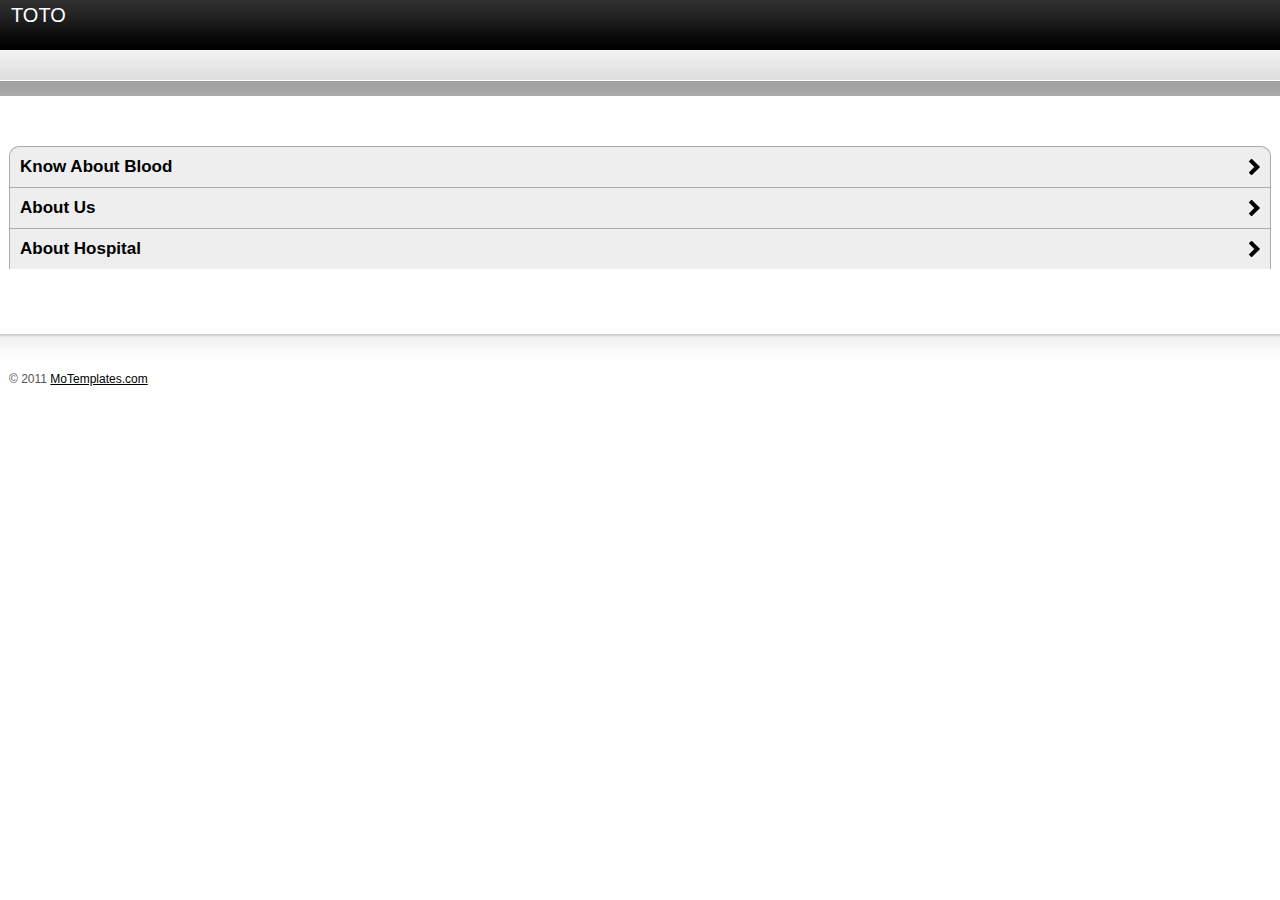
<file: assets/mobile/index.html>
<!DOCTYPE html>
<html>
<head>
	<meta http-equiv="content-language" content="en" />
	<meta http-equiv="content-type" content="text/html; charset=utf-8" />
	<meta name="viewport" content="width=device-width, initial-scale=1.0, maximum-scale=1.0, user-scalable=no" />
	<meta name="apple-mobile-web-app-capable" content="yes" />
	<meta name="apple-mobile-web-app-status-bar-style" content="black" />
	
	<link rel="apple-touch-icon" href="images/icon.png" />
	<link rel="apple-touch-startup-image" href="images/splash.png">
	
	<link rel="stylesheet" media="screen" type="text/css" href="css/reset.css" />	
	<link rel="stylesheet" media="screen" type="text/css" href="css/main.css" />
	<link rel="stylesheet" media="screen" type="text/css" href="css/skin.css" />
	
	<script type="text/javascript" src="js/main.js"></script>
	<script type="text/javascript" src="js/jquery.js"></script>
	<script type="text/javascript" src="js/jquery.slider.js"></script>
	<script type="text/javascript">
	$(document).ready(function() {
		$("#nav").hide(); 
			$(".toggle").click(function() {
				$(this).next().slideToggle("fast");
				return false;
			});
		$("#slider").easySlider({
			auto: false,
			continuous: true,
			numeric: true,
			pause: 5000
		});			
	});
	</script>
	
<title>YourSiteName</title>
<style type="text/css">
#apDiv1 {
	position:absolute;
	width:496px;
	height:821px;
	z-index:1;
	top: 89px;
	left: 471px;
}
</style>
</head>

<body onorientationchange="Orientation();">

<div id="wrapper">

	<!-- HEADER -->
	<div id="header">
	
		<h1 id="logo">TOTO  </h1>

		<!-- NAVIGATION --><!-- /nav -->
		
	</div> <!-- /header -->
	
	<!-- CONTENT -->
	<div id="content">	
	
		<!-- PEREX -->
		<div class="perex">
		
			
		</div> <!-- /perex -->

		<!-- SLIDER -->
		<div id="slider-box">

			

			 
			<!-- /slider -->
			
    </div> <!-- /slider-box -->		

		<!-- NAVIGATION -->
		<h3>&nbsp;</h3>
		
		<ul class="group">
			<li><a href="portfolio.html" onclick="return link(this)">Know About Blood</a></li>
			<li><a href="about.html" onclick="return link(this)">About Us</a></li>
			
			<li><a href="contact.html" onclick="return link(this)">About Hospital</a></li>
			<li></li>			
		</ul>
	
		<!-- TWITTER -->
    <h3>&nbsp;</h3>
		
    <ul id="twitter_update_list"><li></li></ul>
		<script src="http://twitter.com/javascripts/blogger.js" type="text/javascript"></script>
		<script src="http://twitter.com/statuses/user_timeline/appstemplates.json?callback=twitterCallback2&amp;count=1" type="text/javascript"></script> <!-- REPLACE "appstemplates" WITH YOUR ACCOUNT NAME -->
		
	</div> <!-- /content -->
	
	<!-- FOOTER -->
	<div id="footer">
	
		<p id="footer-button">&nbsp;</p>
	
		<p>&copy; 2011 <a href="http://www.motemplates.com/">MoTemplates.com</a></p>
		
	</div> <!-- /footer -->

</div> <!-- /wrapper -->

</body>
</html>
</file>
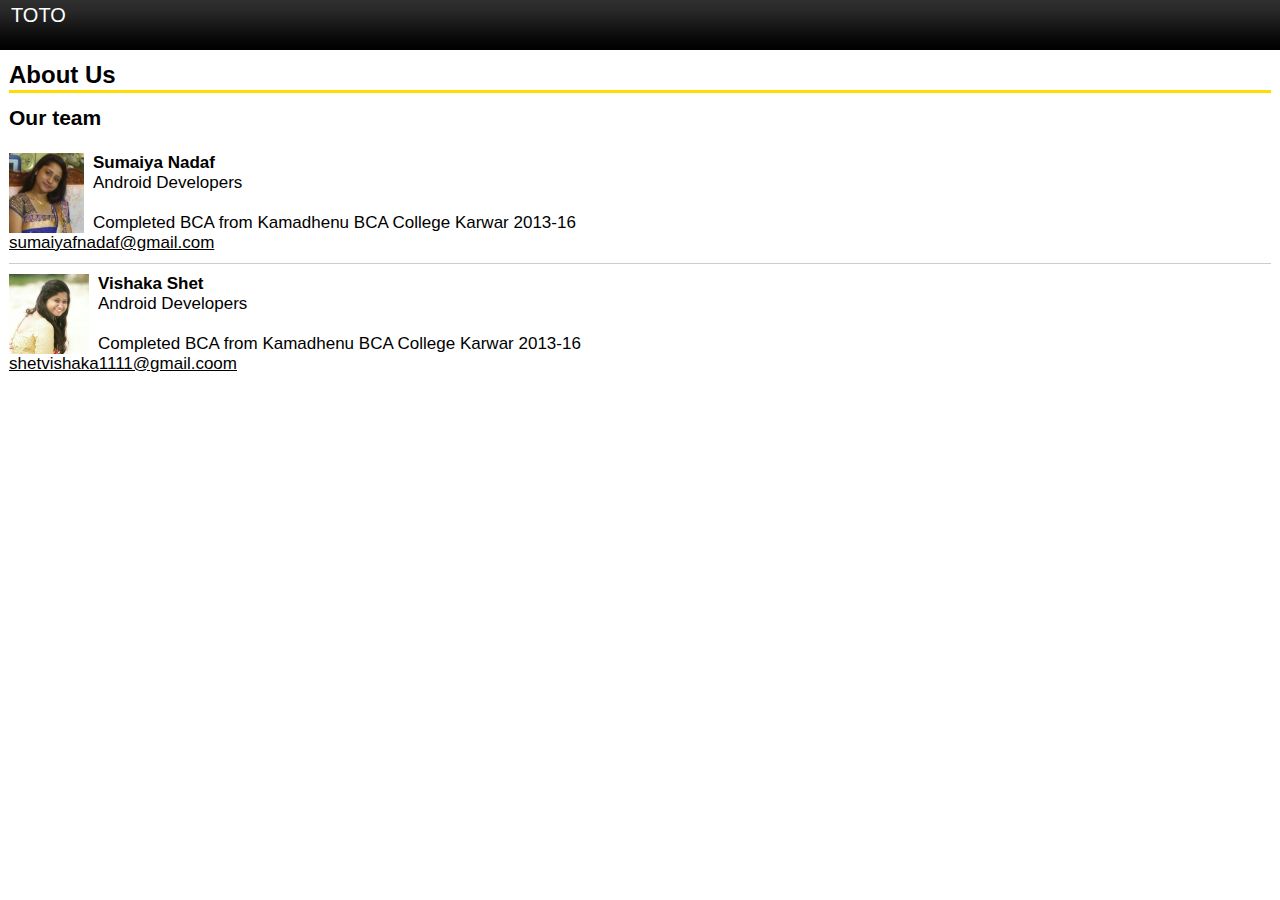
<file: assets/mobile/about.html>
<!DOCTYPE html>
<html>
<head>
	<meta http-equiv="content-language" content="en" />
	<meta http-equiv="content-type" content="text/html; charset=utf-8" />	
	<meta name="viewport" content="width=device-width, initial-scale=1.0, maximum-scale=1.0, user-scalable=no" />
	<meta name="apple-mobile-web-app-capable" content="yes" />
	<meta name="apple-mobile-web-app-status-bar-style" content="black" />
	
	<link rel="apple-touch-icon" href="images/icon.png" />
	<link rel="apple-touch-startup-image" href="images/splash.png">
	
	<link rel="stylesheet" media="screen" type="text/css" href="css/reset.css" />	
	<link rel="stylesheet" media="screen" type="text/css" href="css/main.css" />
	<link rel="stylesheet" media="screen" type="text/css" href="css/skin.css" />
	
	<script type="text/javascript" src="js/main.js"></script>
	<script type="text/javascript" src="js/jquery.js"></script>
	<script type="text/javascript" src="js/jquery.slider.js"></script>
	<script type="text/javascript">
	$(document).ready(function() {
		$("#nav").hide(); 
			$(".toggle").click(function() {
				$(this).next().slideToggle("fast");
				return false;
			});
	});
	</script>
	
	<title>YourSiteName</title>
</head>

<body onorientationchange="Orientation();">

<div id="wrapper">

	<!-- HEADER -->
	<div id="header">
	
		<h1 id="logo"><a href="index.html" onclick="return link(this)">TOTO</a></h1>

		<!-- NAVIGATION -->
		<div id="nav">
		
			
		<ul class="group">
			<li><a href="portfolio.html" onclick="return link(this)">Know About Blood</a></li>
			<li><a href="about.html" onclick="return link(this)">About Us</a></li>
			
			<li><a href="contact.html" onclick="return link(this)">About Hospital</a></li>
			<li></li>			
		</ul>
	
		</div> <!-- /nav -->
		
	</div> <!-- /header -->
	
	<!-- CONTENT -->
	<div id="content">	

		<h2 class="page-title">About Us</h2><!-- /text-box -->
		

    <h2>Our team</h2>
		
		<ul class="team box">
			<li class="box">
				<img src="images/sum.jpg" alt="" width="75" height="80" class="f-left" />
  <strong>Sumaiya Nadaf</strong><br /> 
				Android Developers<br /><br />Completed BCA from Kamadhenu BCA College Karwar 2013-16<br /><a href="#">sumaiyafnadaf@gmail.com</a>
			</li>
			<li class="box">
				<img src="images/vshk.jpg" alt="" width="80" height="80" class="f-left" />
				<strong>Vishaka Shet</strong><br />
				Android Developers<br /><br />Completed BCA from Kamadhenu BCA College Karwar 2013-16<br /><a href="#">shetvishaka1111@gmail.coom</a>
			</li>
			
		</ul>
		
	</div> <!-- /content -->
	
	<!-- FOOTER --><!-- /footer -->

</div> <!-- /wrapper -->

</body>
</html>
</file>
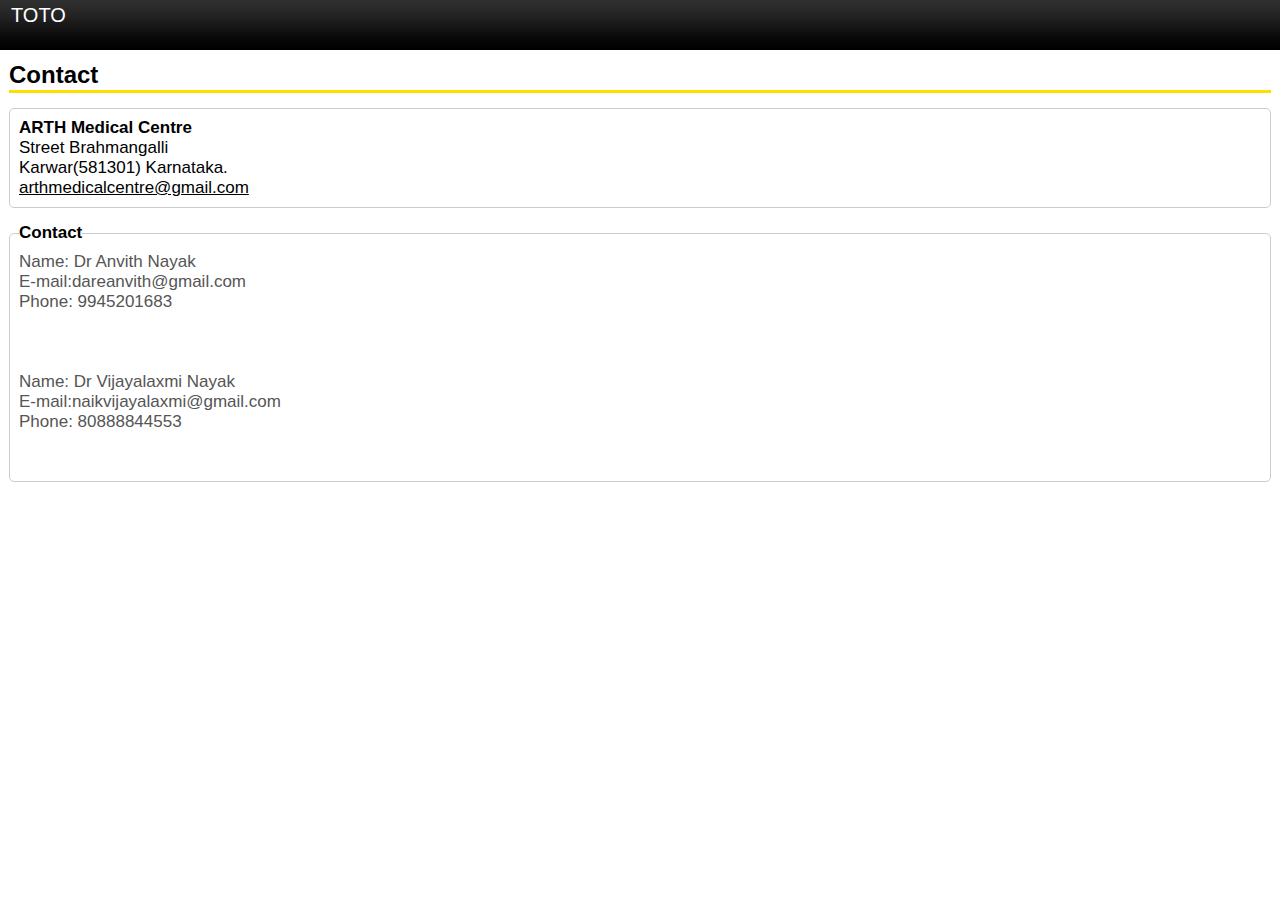
<file: assets/mobile/contact.html>
<!DOCTYPE html>
<html>
<head>
	<meta http-equiv="content-language" content="en" />
	<meta http-equiv="content-type" content="text/html; charset=utf-8" />	
	<meta name="viewport" content="width=device-width, initial-scale=1.0, maximum-scale=1.0, user-scalable=no" />
	<meta name="apple-mobile-web-app-capable" content="yes" />
	<meta name="apple-mobile-web-app-status-bar-style" content="black" />
	
	<link rel="apple-touch-icon" href="images/icon.png" />
	<link rel="apple-touch-startup-image" href="images/splash.png">
	
	<link rel="stylesheet" media="screen" type="text/css" href="css/reset.css" />	
	<link rel="stylesheet" media="screen" type="text/css" href="css/main.css" />
	<link rel="stylesheet" media="screen" type="text/css" href="css/skin.css" />
	
	<script type="text/javascript" src="js/main.js"></script>
	<script type="text/javascript" src="js/jquery.js"></script>
	<script type="text/javascript" src="js/jquery.slider.js"></script>
	<script type="text/javascript">
	$(document).ready(function() {
		$("#nav").hide(); 
			$(".toggle").click(function() {
				$(this).next().slideToggle("fast");
				return false;
			});
	});
	</script>
	
	<title>YourSiteName</title>
</head>

<body onorientationchange="Orientation();">

<div id="wrapper">

	<!-- HEADER -->
	<div id="header">
	
		<h1 id="logo">TOTO</h1>

		<!-- NAVIGATION -->
		<div id="nav">
		
			
		<ul class="group">
			<li><a href="portfolio.html" onclick="return link(this)">Know About Blood</a></li>
			<li><a href="about.html" onclick="return link(this)">About Us</a></li>
			
			<li><a href="contact.html" onclick="return link(this)">About Hospital</a></li>
			<li></li>			
		</ul>
	
		</div> <!-- /nav -->
		
	</div> <!-- /header -->
	
	<!-- CONTENT -->
	<div id="content">	

		<h2 class="page-title">Contact</h2>

		<!-- ADDRESS -->
		<div class="text-box">
		
			<p>
				<strong>ARTH Medical Centre</strong><br />
			Street Brahmangalli<br />
				Karwar(581301) Karnataka. <br />
				<a href="mailto:arthmedicalcentre@gmail.com">arthmedicalcentre@gmail.com</a><br />
							
			</p>
		
		</div> <!-- /text-box -->
		
		<!-- SHOW ON MAP -->
	

		<!-- CONTACT FORM -->
	  <fieldset>
		
			<legend>Contact </legend>
			
			<form action="#" method="post">

				<dl>
					<dt>Name: Dr Anvith Nayak</dt>
					
					<dt>E-mail:dareanvith@gmail.com </dt>
				<dt>Phone: 9945201683</dt>
					
			  <dt>&nbsp;</dt>
                    <br>
                      <br>
                    
                   
                    
                    
                    <dt>Name: Dr Vijayalaxmi Nayak</dt>
                    <dt>E-mail:naikvijayalaxmi@gmail.com </dt>
					<dt>Phone: 80888844553</dt>
					<dt>&nbsp;</dt>
					<dt>&nbsp;</dt>
        </form>
			
		</fieldset>		
		
	</div> <!-- /content -->
	
	<!-- FOOTER --><!-- /footer -->

</div> <!-- /wrapper -->

</body>
</html>
</file>
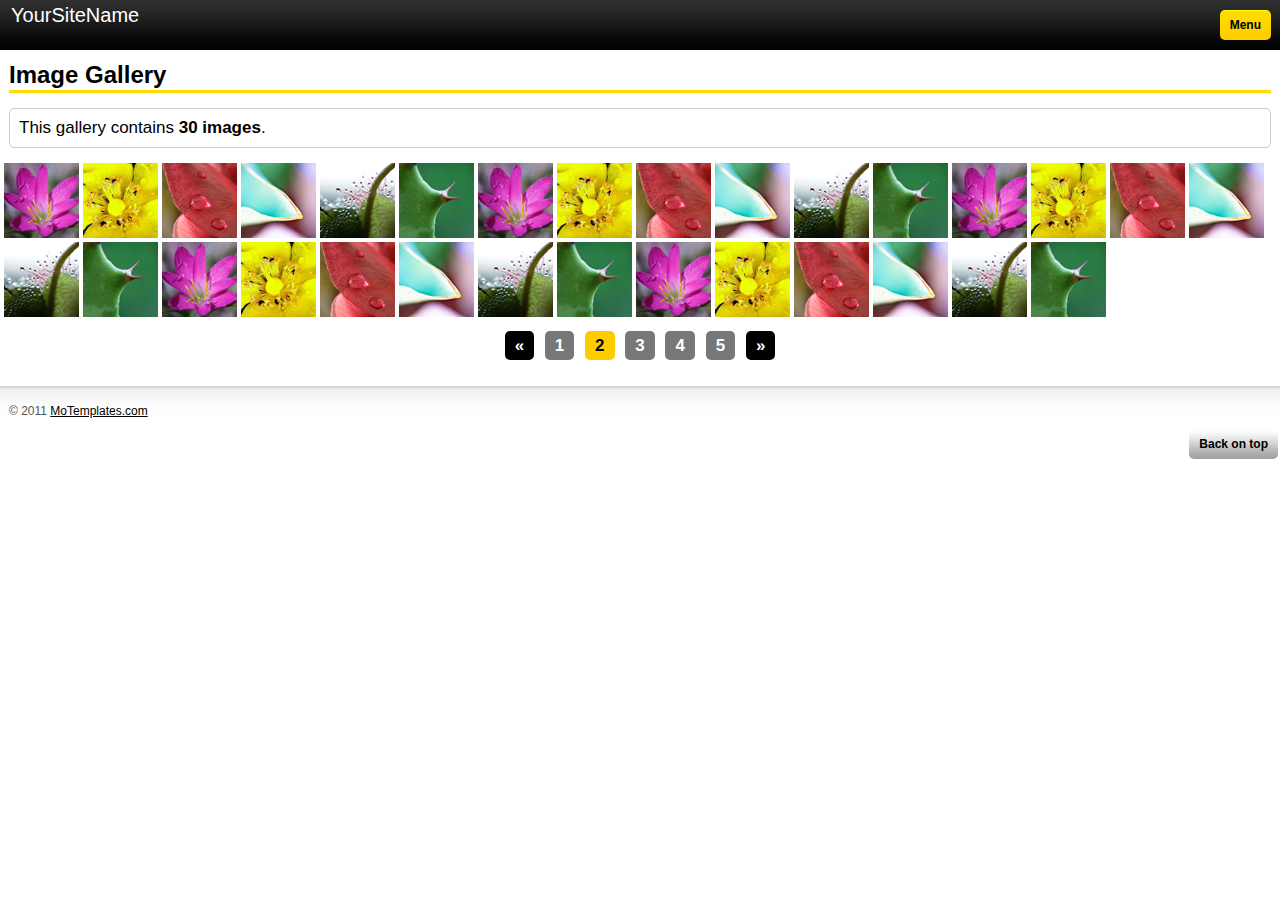
<file: assets/mobile/gallery.html>
<!DOCTYPE html>
<html>
<head>
	<meta http-equiv="content-language" content="en" />
	<meta http-equiv="content-type" content="text/html; charset=utf-8" />	
	<meta name="viewport" content="width=device-width, initial-scale=1.0, maximum-scale=1.0, user-scalable=no" />
	<meta name="apple-mobile-web-app-capable" content="yes" />
	<meta name="apple-mobile-web-app-status-bar-style" content="black" />
	
	<link rel="apple-touch-icon" href="images/icon.png" />
	<link rel="apple-touch-startup-image" href="images/splash.png">
	
	<link rel="stylesheet" media="screen" type="text/css" href="css/reset.css" />	
	<link rel="stylesheet" media="screen" type="text/css" href="css/main.css" />
	<link rel="stylesheet" media="screen" type="text/css" href="css/skin.css" />
	
	<script type="text/javascript" src="js/main.js"></script>
	<script type="text/javascript" src="js/jquery.js"></script>
	<script type="text/javascript" src="js/jquery.slider.js"></script>
	<script type="text/javascript">
	$(document).ready(function() {
		$("#nav").hide(); 
			$(".toggle").click(function() {
				$(this).next().slideToggle("fast");
				return false;
			});
	});
	</script>
	
	<title>YourSiteName</title>
</head>

<body onorientationchange="Orientation();">

<div id="wrapper">

	<!-- HEADER -->
	<div id="header">
	
		<h1 id="logo"><a href="index.html" onclick="return link(this)">YourSiteName</a></h1>

		<a class="header-button toggle">Menu</a>

		<!-- NAVIGATION -->
		<div id="nav">
		
			<ul>
				<li><a href="index.html" onclick="return link(this)">Homepage</a></li>
				<li><a href="about.html" onclick="return link(this)">About Us</a></li>
				<li><a href="portfolio.html" onclick="return link(this)">Portfolio</a></li>
				<li><a href="gallery.html" onclick="return link(this)">Image Gallery</a></li>
				<li><a href="contact.html" onclick="return link(this)">Contact</a></li>
				<li><a href="styles.html" onclick="return link(this)">Styles</a></li>				
			</ul>
		
		</div> <!-- /nav -->
		
	</div> <!-- /header -->
	
	<!-- CONTENT -->
	<div id="content">	

		<h2 class="page-title">Image Gallery</h2>

		<div class="text-box">
		
			<p>This gallery contains <strong>30 images</strong>.</p>
		
		</div> <!-- /text-box -->
		
		<!-- IMAGES (75x75px) -->
		<ul class="gallery box">
			<li><a href="#" onclick="return link(this)"><img src="images/gallery-01.jpg" alt="" /></a></li>
			<li><a href="#" onclick="return link(this)"><img src="images/gallery-02.jpg" alt="" /></a></li>
			<li><a href="#" onclick="return link(this)"><img src="images/gallery-03.jpg" alt="" /></a></li>
			<li><a href="#" onclick="return link(this)"><img src="images/gallery-04.jpg" alt="" /></a></li>
			<li><a href="#" onclick="return link(this)"><img src="images/gallery-05.jpg" alt="" /></a></li>
			<li><a href="#" onclick="return link(this)"><img src="images/gallery-06.jpg" alt="" /></a></li>
			<li><a href="#" onclick="return link(this)"><img src="images/gallery-01.jpg" alt="" /></a></li>
			<li><a href="#" onclick="return link(this)"><img src="images/gallery-02.jpg" alt="" /></a></li>
			<li><a href="#" onclick="return link(this)"><img src="images/gallery-03.jpg" alt="" /></a></li>
			<li><a href="#" onclick="return link(this)"><img src="images/gallery-04.jpg" alt="" /></a></li>
			<li><a href="#" onclick="return link(this)"><img src="images/gallery-05.jpg" alt="" /></a></li>
			<li><a href="#" onclick="return link(this)"><img src="images/gallery-06.jpg" alt="" /></a></li>
			<li><a href="#" onclick="return link(this)"><img src="images/gallery-01.jpg" alt="" /></a></li>
			<li><a href="#" onclick="return link(this)"><img src="images/gallery-02.jpg" alt="" /></a></li>
			<li><a href="#" onclick="return link(this)"><img src="images/gallery-03.jpg" alt="" /></a></li>
			<li><a href="#" onclick="return link(this)"><img src="images/gallery-04.jpg" alt="" /></a></li>
			<li><a href="#" onclick="return link(this)"><img src="images/gallery-05.jpg" alt="" /></a></li>
			<li><a href="#" onclick="return link(this)"><img src="images/gallery-06.jpg" alt="" /></a></li>
			<li><a href="#" onclick="return link(this)"><img src="images/gallery-01.jpg" alt="" /></a></li>
			<li><a href="#" onclick="return link(this)"><img src="images/gallery-02.jpg" alt="" /></a></li>
			<li><a href="#" onclick="return link(this)"><img src="images/gallery-03.jpg" alt="" /></a></li>
			<li><a href="#" onclick="return link(this)"><img src="images/gallery-04.jpg" alt="" /></a></li>
			<li><a href="#" onclick="return link(this)"><img src="images/gallery-05.jpg" alt="" /></a></li>
			<li><a href="#" onclick="return link(this)"><img src="images/gallery-06.jpg" alt="" /></a></li>
			<li><a href="#" onclick="return link(this)"><img src="images/gallery-01.jpg" alt="" /></a></li>
			<li><a href="#" onclick="return link(this)"><img src="images/gallery-02.jpg" alt="" /></a></li>
			<li><a href="#" onclick="return link(this)"><img src="images/gallery-03.jpg" alt="" /></a></li>
			<li><a href="#" onclick="return link(this)"><img src="images/gallery-04.jpg" alt="" /></a></li>
			<li><a href="#" onclick="return link(this)"><img src="images/gallery-05.jpg" alt="" /></a></li>
			<li><a href="#" onclick="return link(this)"><img src="images/gallery-06.jpg" alt="" /></a></li>
		</ul>

		<!-- PAGINATION -->
		<p class="pagination box">
			<a href="#" onclick="return link(this)" class="pagination-step">&laquo;</a>
			<a href="#" onclick="return link(this)">1</a>
			<strong>2</strong>
			<a href="#" onclick="return link(this)">3</a>
			<a href="#" onclick="return link(this)">4</a>
			<a href="#" onclick="return link(this)">5</a>
			<a href="#" onclick="return link(this)" class="pagination-step">&raquo;</a>
		</p>	
		
	</div> <!-- /content -->
	
	<!-- FOOTER -->
	<div id="footer">
	
		<p id="footer-button"><a onclick="jQuery('html,body').animate({scrollTop:0},'slow');" href="javascript:void(0);">Back on top</a></p>
	
		<p>&copy; 2011 <a href="http://www.motemplates.com/">MoTemplates.com</a></p>
		
	</div> <!-- /footer -->

</div> <!-- /wrapper -->

</body>
</html>
</file>
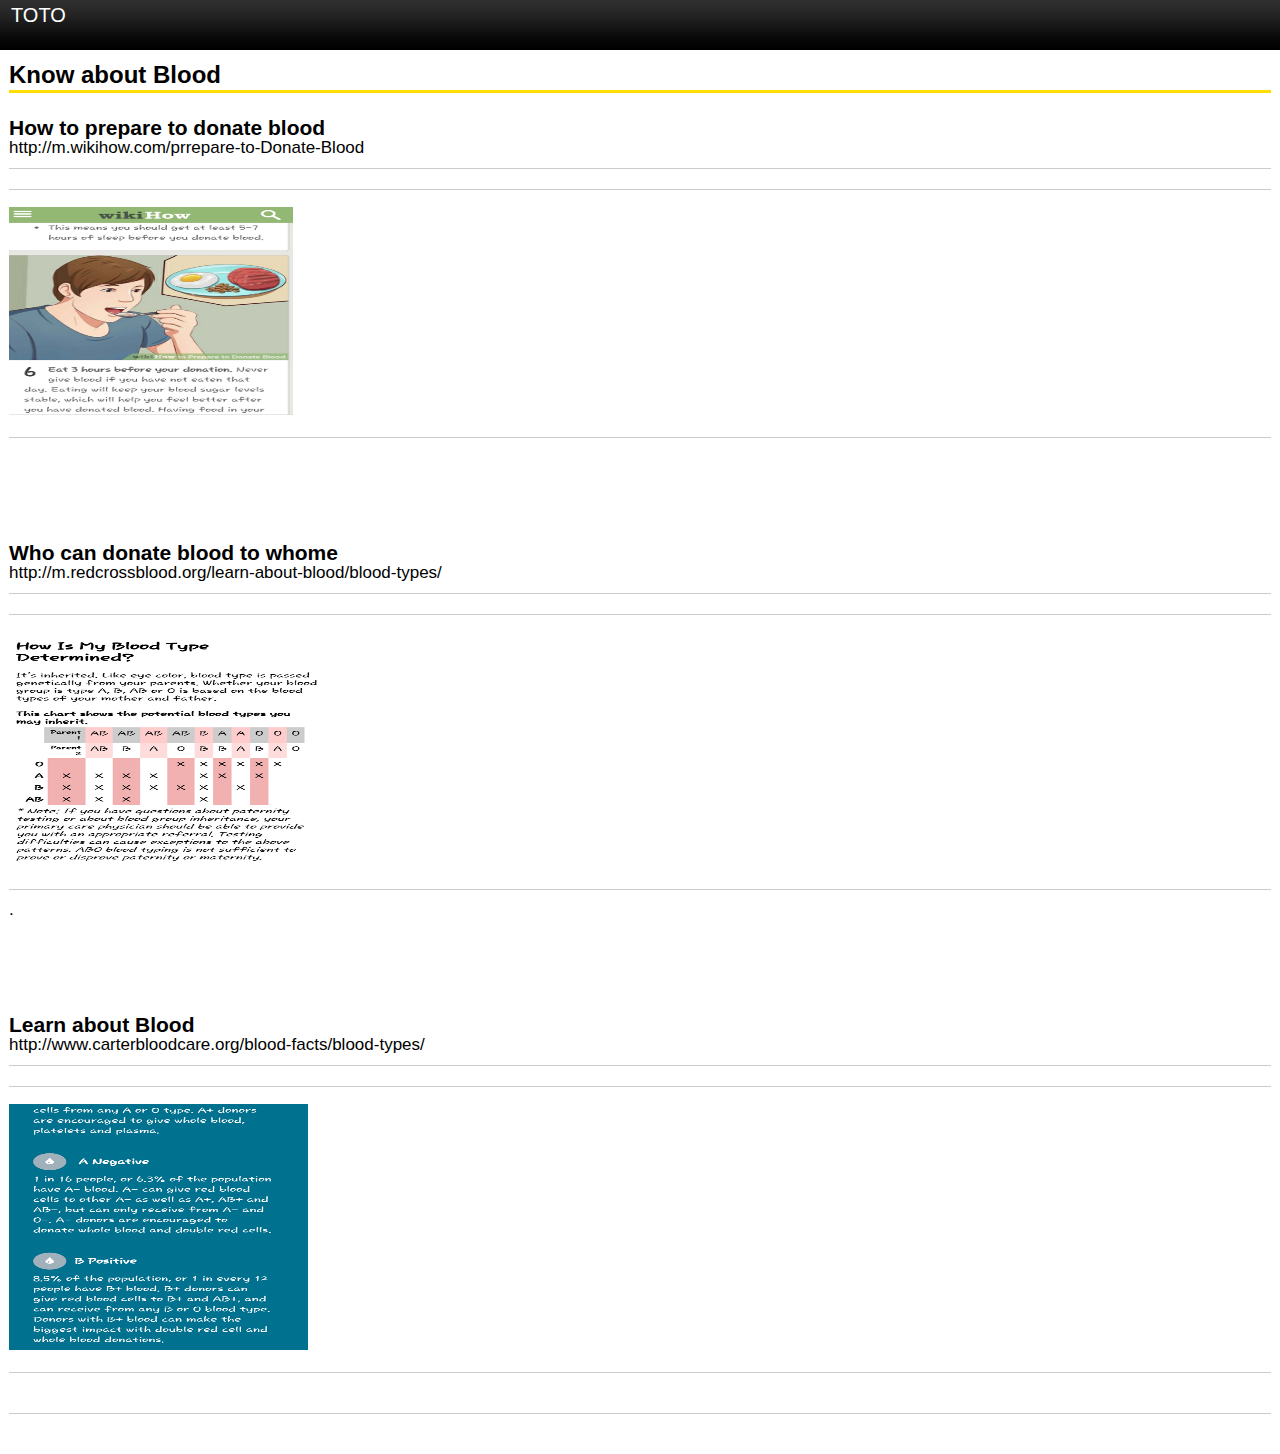
<file: assets/mobile/portfolio.html>
<!DOCTYPE html>
<html>
<head>
	<meta http-equiv="content-language" content="en" />
	<meta http-equiv="content-type" content="text/html; charset=utf-8" />	
	<meta name="viewport" content="width=device-width, initial-scale=1.0, maximum-scale=1.0, user-scalable=no" />
	<meta name="apple-mobile-web-app-capable" content="yes" />
	<meta name="apple-mobile-web-app-status-bar-style" content="black" />
	
	<link rel="apple-touch-icon" href="images/icon.png" />
	<link rel="apple-touch-startup-image" href="images/splash.png">
	
	<link rel="stylesheet" media="screen" type="text/css" href="css/reset.css" />	
	<link rel="stylesheet" media="screen" type="text/css" href="css/main.css" />
	<link rel="stylesheet" media="screen" type="text/css" href="css/skin.css" />
	
	<script type="text/javascript" src="js/main.js"></script>
	<script type="text/javascript" src="js/jquery.js"></script>
	<script type="text/javascript" src="js/jquery.slider.js"></script>
	<script type="text/javascript">
	$(document).ready(function() {
		$("#nav").hide(); 
			$(".toggle").click(function() {
				$(this).next().slideToggle("fast");
				return false;
			});
	});
	</script>
	
	<title>YourSiteName</title>
<style type="text/css">
#apDiv1 {
	position:absolute;
	width:200px;
	height:115px;
	z-index:1;
	left: 630px;
	top: 221px;
}
</style>
</head>

<body onorientationchange="Orientation();">

<div id="wrapper">

	<!-- HEADER -->
  <div id="header">
	
	<h1 id="logo">TOTO</h1>

	  <!-- NAVIGATION -->
  <div id="nav">
		
		<ul class="group">
			<li><a href="portfolio.html" onclick="return link(this)">Know About Blood</a></li>
			<li><a href="about.html" onclick="return link(this)">About Us</a></li>
			
			<li><a href="contact.html" onclick="return link(this)">About Hospital</a></li>
			<li></li>			
		</ul>
	
		
	  </div> <!-- /nav -->
		
	</div> 
	<!-- /header -->
	
	<!-- CONTENT -->
  <div id="content">	

		<h2 class="page-title">Know about Blood</h2><!-- /text-box -->
    <ul class="portfolio box">
<li>	
				<h2>How to prepare to donate blood</h2>
               <p>http://m.wikihow.com/prrepare-to-Donate-Blood</p>
</li>
<li></li>
<li>
  <p><img src="images/yy.png" width="284" height="208" alt="gf"></p>
</li>
<li> </li>
</ul>
    <p>&nbsp;</p>
    <p>&nbsp;</p>
    <ul class="portfolio box">
      <li>	
        <h2>Who can donate blood to whome</h2>
        
        <p>http://m.redcrossblood.org/learn-about-blood/blood-types/</p>
      </li>
      <li></li>
      <li>
        <p><img src="images/zz.png" width="322" height="235" alt="cv"></p>
      </li>
      <li>. </li>
    </ul>
    <p>&nbsp;</p>
    <p>&nbsp;</p>
    <ul class="portfolio box">
      
      
      <li>	
        <h2>Learn about Blood</h2>
        
        <p>http://www.carterbloodcare.org/blood-facts/blood-types/</p>
      </li>
      <li> </li>
      <li>
        <p><img src="images/zzz.png" width="299" height="246" alt="jhgfd"></p>
      </li>
      <li>
        <p>&nbsp;</p>		
      </li>
      <li> </li>
    </ul>
		
	</div> <!-- /content -->
	
	<!-- FOOTER --><!-- /footer -->

</div> <!-- /wrapper -->

</body>
</html>
</file>
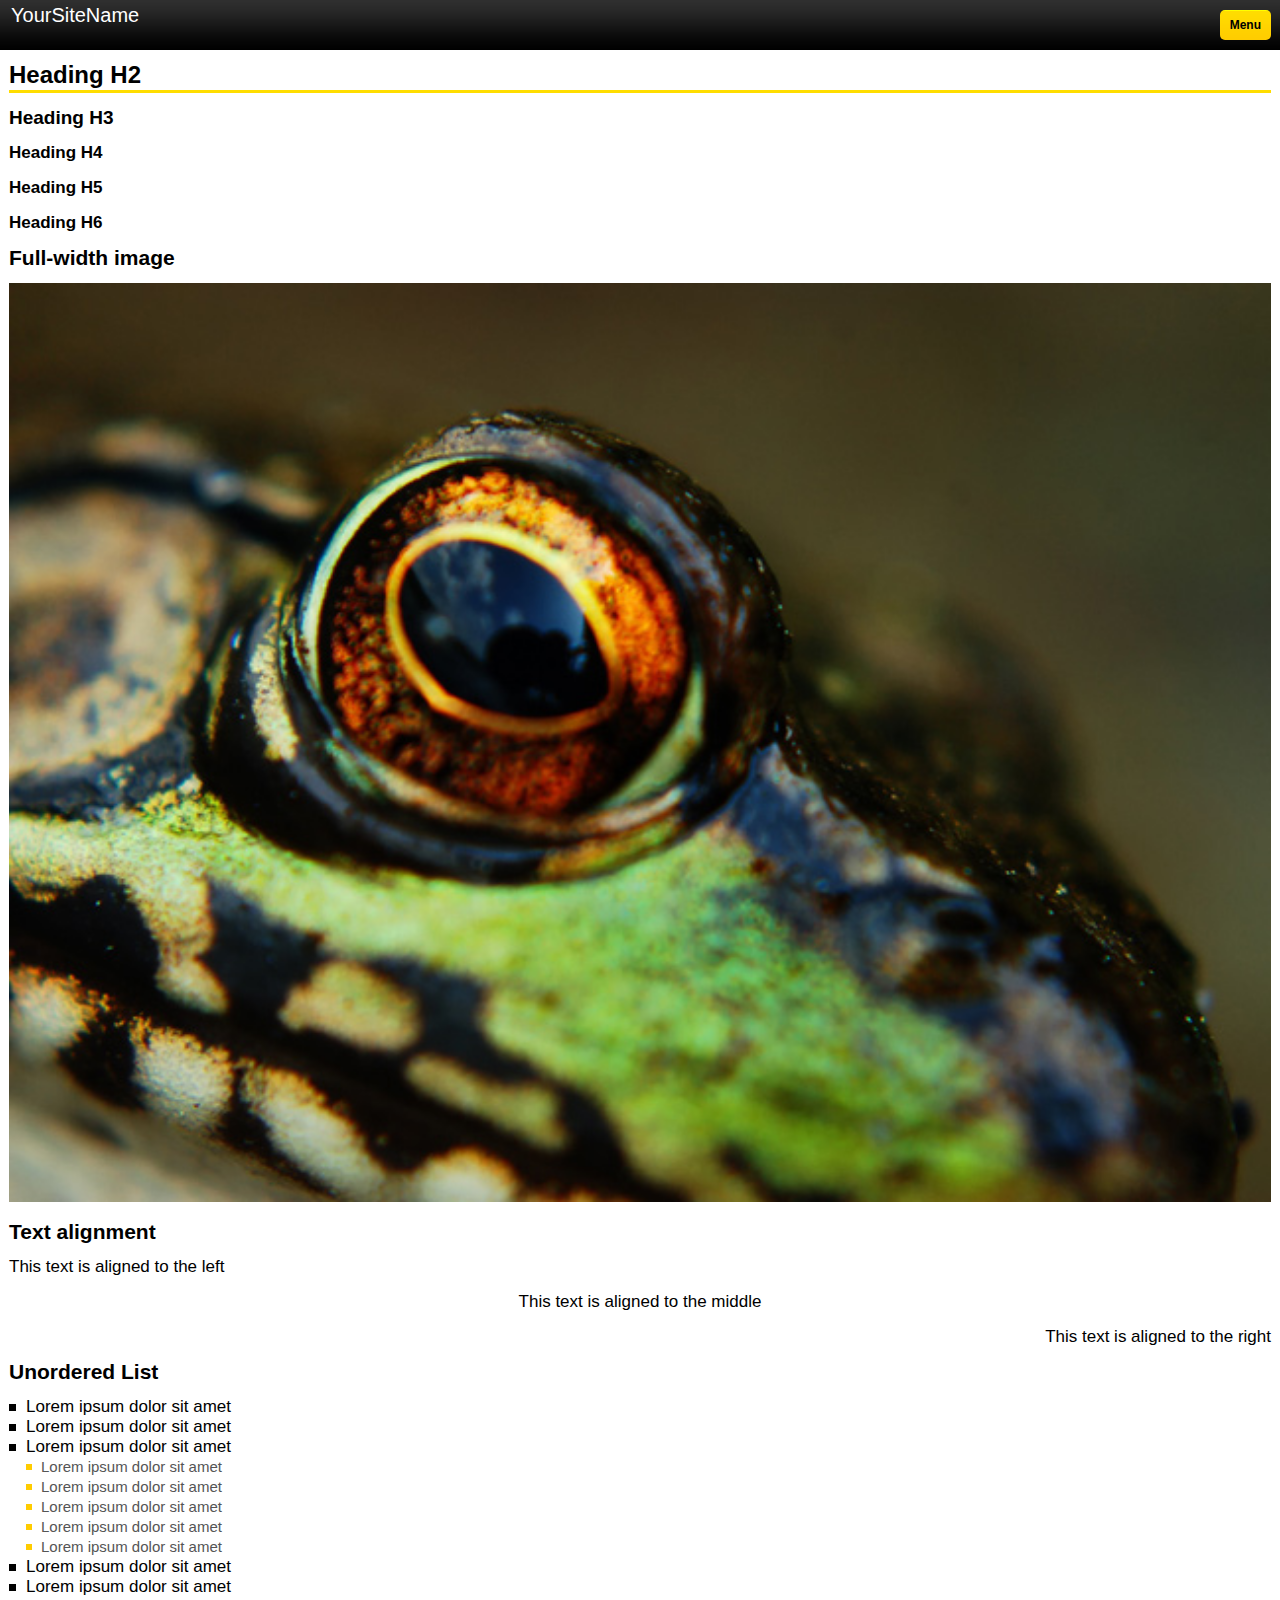
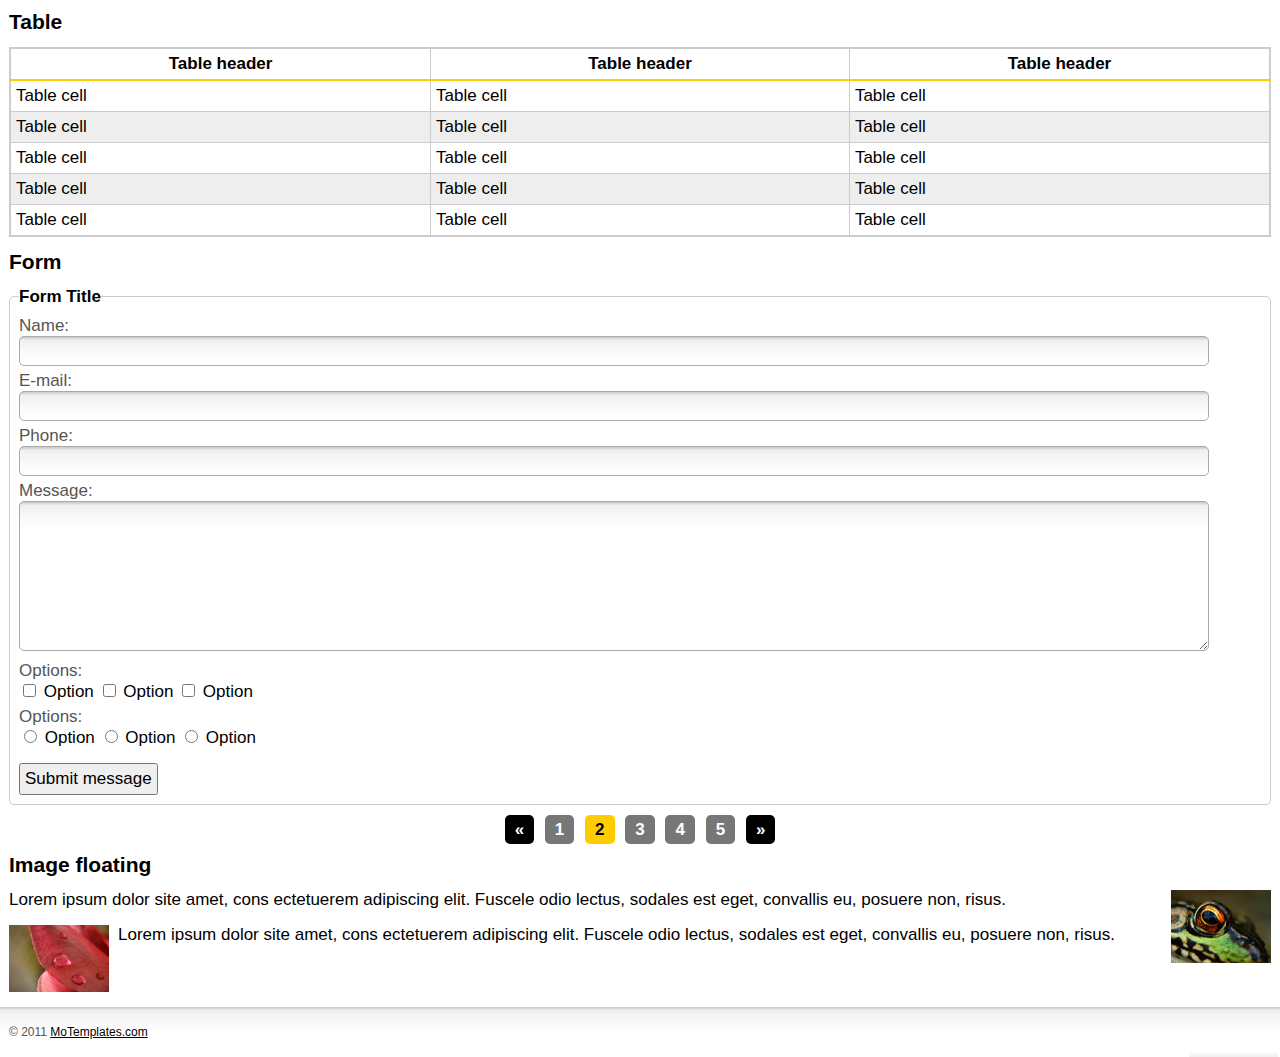
<file: assets/mobile/styles.html>
<!DOCTYPE html>
<html>
<head>
	<meta http-equiv="content-language" content="en" />
	<meta http-equiv="content-type" content="text/html; charset=utf-8" />	
	<meta name="viewport" content="width=device-width, initial-scale=1.0, maximum-scale=1.0, user-scalable=no" />
	<meta name="apple-mobile-web-app-capable" content="yes" />
	<meta name="apple-mobile-web-app-status-bar-style" content="black" />
	
	<link rel="apple-touch-icon" href="images/icon.png" />
	<link rel="apple-touch-startup-image" href="images/splash.png">
	
	<link rel="stylesheet" media="screen" type="text/css" href="css/reset.css" />	
	<link rel="stylesheet" media="screen" type="text/css" href="css/main.css" />
	<link rel="stylesheet" media="screen" type="text/css" href="css/skin.css" />
	
	<script type="text/javascript" src="js/main.js"></script>
	<script type="text/javascript" src="js/jquery.js"></script>
	<script type="text/javascript" src="js/jquery.slider.js"></script>
	<script type="text/javascript">
	$(document).ready(function() {
		$("#nav").hide(); 
			$(".toggle").click(function() {
				$(this).next().slideToggle("fast");
				return false;
			});
	});
	</script>
	
	<title>YourSiteName</title>
</head>

<body onorientationchange="Orientation();">

<div id="wrapper">

	<!-- HEADER -->
	<div id="header">
	
		<h1 id="logo"><a href="index.html" onclick="return link(this)">YourSiteName</a></h1>

		<a class="header-button toggle">Menu</a>

		<!-- NAVIGATION -->
		<div id="nav">
		
			<ul>
				<li><a href="index.html" onclick="return link(this)">Homepage</a></li>
				<li><a href="about.html" onclick="return link(this)">About Us</a></li>
				<li><a href="portfolio.html" onclick="return link(this)">Portfolio</a></li>
				<li><a href="gallery.html" onclick="return link(this)">Image Gallery</a></li>
				<li><a href="contact.html" onclick="return link(this)">Contact</a></li>
				<li><a href="styles.html" onclick="return link(this)">Styles</a></li>				
			</ul>
		
		</div> <!-- /nav -->
		
	</div> <!-- /header -->
	
	<!-- CONTENT -->
	<div id="content">	

		<h2 class="page-title">Heading H2</h2>
		
		<h3>Heading H3</h3>		
		
		<h4>Heading H4</h4>	
		
		<h5>Heading H5</h5>	
		
		<h6>Heading H6</h6>	
		
		<h2>Full-width image</h2>
		
		<div class="width100"><img src="images/img-01-big.jpg" alt="" /></div>

		<!-- TEXT ALIGNMENT -->
		<h2>Text alignment</h2>
		
		<p class="t-left">This text is aligned to the left</p>
		
		<p class="t-center">This text is aligned to the middle</p>
		
		<p class="t-right">This text is aligned to the right</p>		

		<!-- UNORDERED LIST -->
		<h2>Unordered List</h2>
		
		<ul>
			<li>Lorem ipsum dolor sit amet</li>
			<li>Lorem ipsum dolor sit amet</li>
			<li>Lorem ipsum dolor sit amet
				<ul>
					<li>Lorem ipsum dolor sit amet</li>
					<li>Lorem ipsum dolor sit amet</li>
					<li>Lorem ipsum dolor sit amet</li>
					<li>Lorem ipsum dolor sit amet</li>
					<li>Lorem ipsum dolor sit amet</li>
				</ul>
			</li>
			<li>Lorem ipsum dolor sit amet</li>
			<li>Lorem ipsum dolor sit amet</li>
		</ul>
		
		<!-- TABLE -->
		<h2>Table</h2>
		
		<table>
			<tr>
				<th>Table header</th>
				<th>Table header</th>
				<th>Table header</th>
			</tr>
			<tr>
				<td>Table cell</td>
				<td>Table cell</td>
				<td>Table cell</td>
			</tr>
			<tr class="even">
				<td>Table cell</td>
				<td>Table cell</td>
				<td>Table cell</td>
			</tr>
			<tr>
				<td>Table cell</td>
				<td>Table cell</td>
				<td>Table cell</td>
			</tr>
			<tr class="even">
				<td>Table cell</td>
				<td>Table cell</td>
				<td>Table cell</td>
			</tr>
			<tr>
				<td>Table cell</td>
				<td>Table cell</td>
				<td>Table cell</td>
			</tr>
		</table>

		<!-- FORM -->
		<h2>Form</h2>
		
		<fieldset>
		
			<legend>Form Title</legend>
			
			<form action="#" method="post">

				<dl>
					<dt>Name:</dt>
					<dd><input type="text" size="30" name="" class="input-text" /></dd>
					
					<dt>E-mail:</dt>
					<dd><input type="email" size="30" name="" class="input-text" /></dd>

					<dt>Phone:</dt>
					<dd><input type="tel" size="30" name="" class="input-text" /></dd>

					<dt>Message:</dt>
					<dd><textarea cols="80" rows="7" class="input-text"></textarea></dd>

					<dt>Options:</dt>
					<dd>
						<label><input type="checkbox" /> Option</label>
						<label><input type="checkbox" /> Option</label>
						<label><input type="checkbox" /> Option</label>
					</dd>
					
					<dt>Options:</dt>
					<dd>
						<label><input type="radio" /> Option</label>
						<label><input type="radio" /> Option</label>
						<label><input type="radio" /> Option</label>
					</dd>
				</dl>
					
				<p class="nomb"><input type="submit" value="Submit message" class="input-submit" /></p>

			</form>
			
		</fieldset>		
		
		<!-- PAGINATION -->
		<p class="pagination box">
			<a href="#" onclick="return link(this)" class="pagination-step">&laquo;</a>
			<a href="#" onclick="return link(this)">1</a>
			<strong>2</strong>
			<a href="#" onclick="return link(this)">3</a>
			<a href="#" onclick="return link(this)">4</a>
			<a href="#" onclick="return link(this)">5</a>
			<a href="#" onclick="return link(this)" class="pagination-step">&raquo;</a>
		</p>
		
		<!-- IMAGE FLOATING -->
		<h2>Image floating</h2>

		<p><img src="images/img-01.jpg" alt="" class="f-right" /> Lorem ipsum dolor site amet, cons ectetuerem adipiscing elit. Fuscele odio lectus, sodales est eget, convallis eu, posuere non, risus.</p>

		<p><img src="images/img-02.jpg" alt="" class="f-left" /> Lorem ipsum dolor site amet, cons ectetuerem adipiscing elit. Fuscele odio lectus, sodales est eget, convallis eu, posuere non, risus.</p>
		
		<div class="fix"></div>
		
	</div> <!-- /content -->
	
	<!-- FOOTER -->
	<div id="footer">
	
		<p id="footer-button"><a onclick="jQuery('html,body').animate({scrollTop:0},'slow');" href="javascript:void(0);">Back on top</a></p>
	
		<p>&copy; 2011 <a href="http://www.motemplates.com/">MoTemplates.com</a></p>
		
	</div> <!-- /footer -->

</div> <!-- /wrapper -->

</body>
</html>
</file>
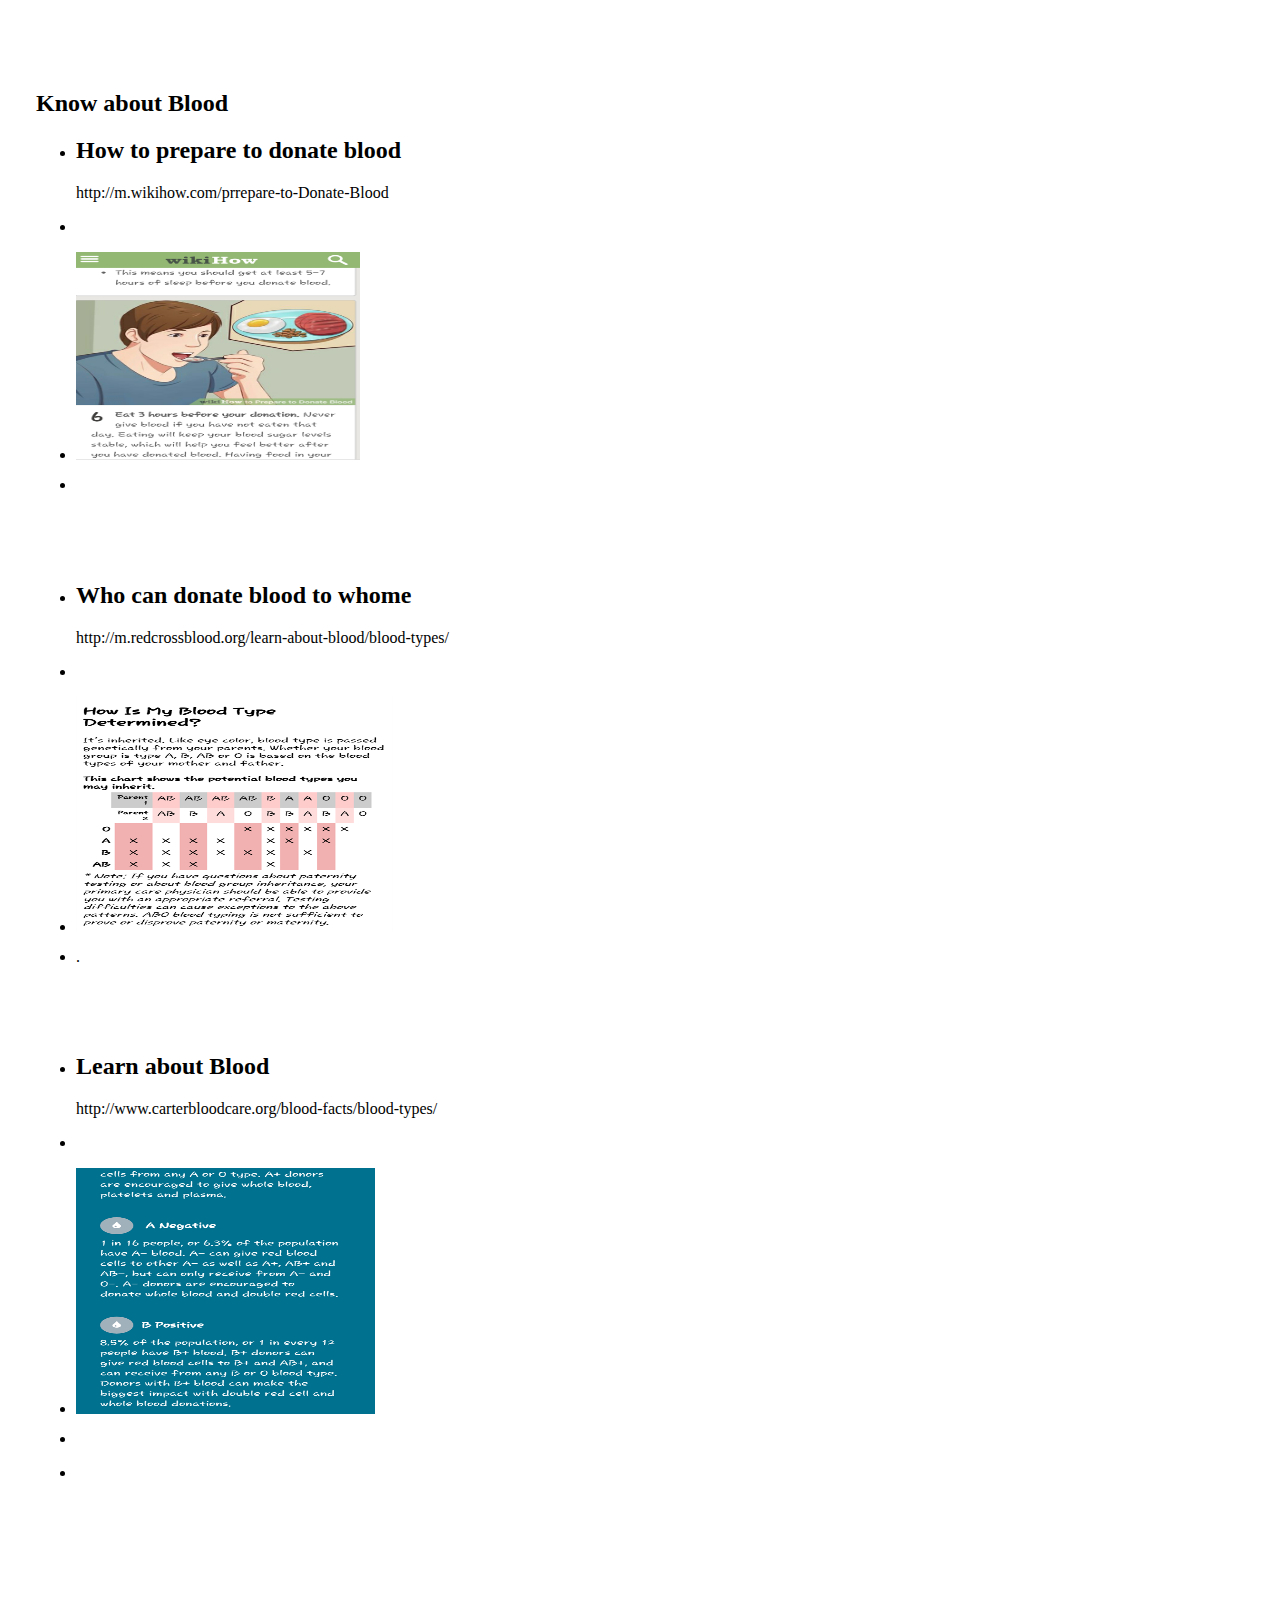
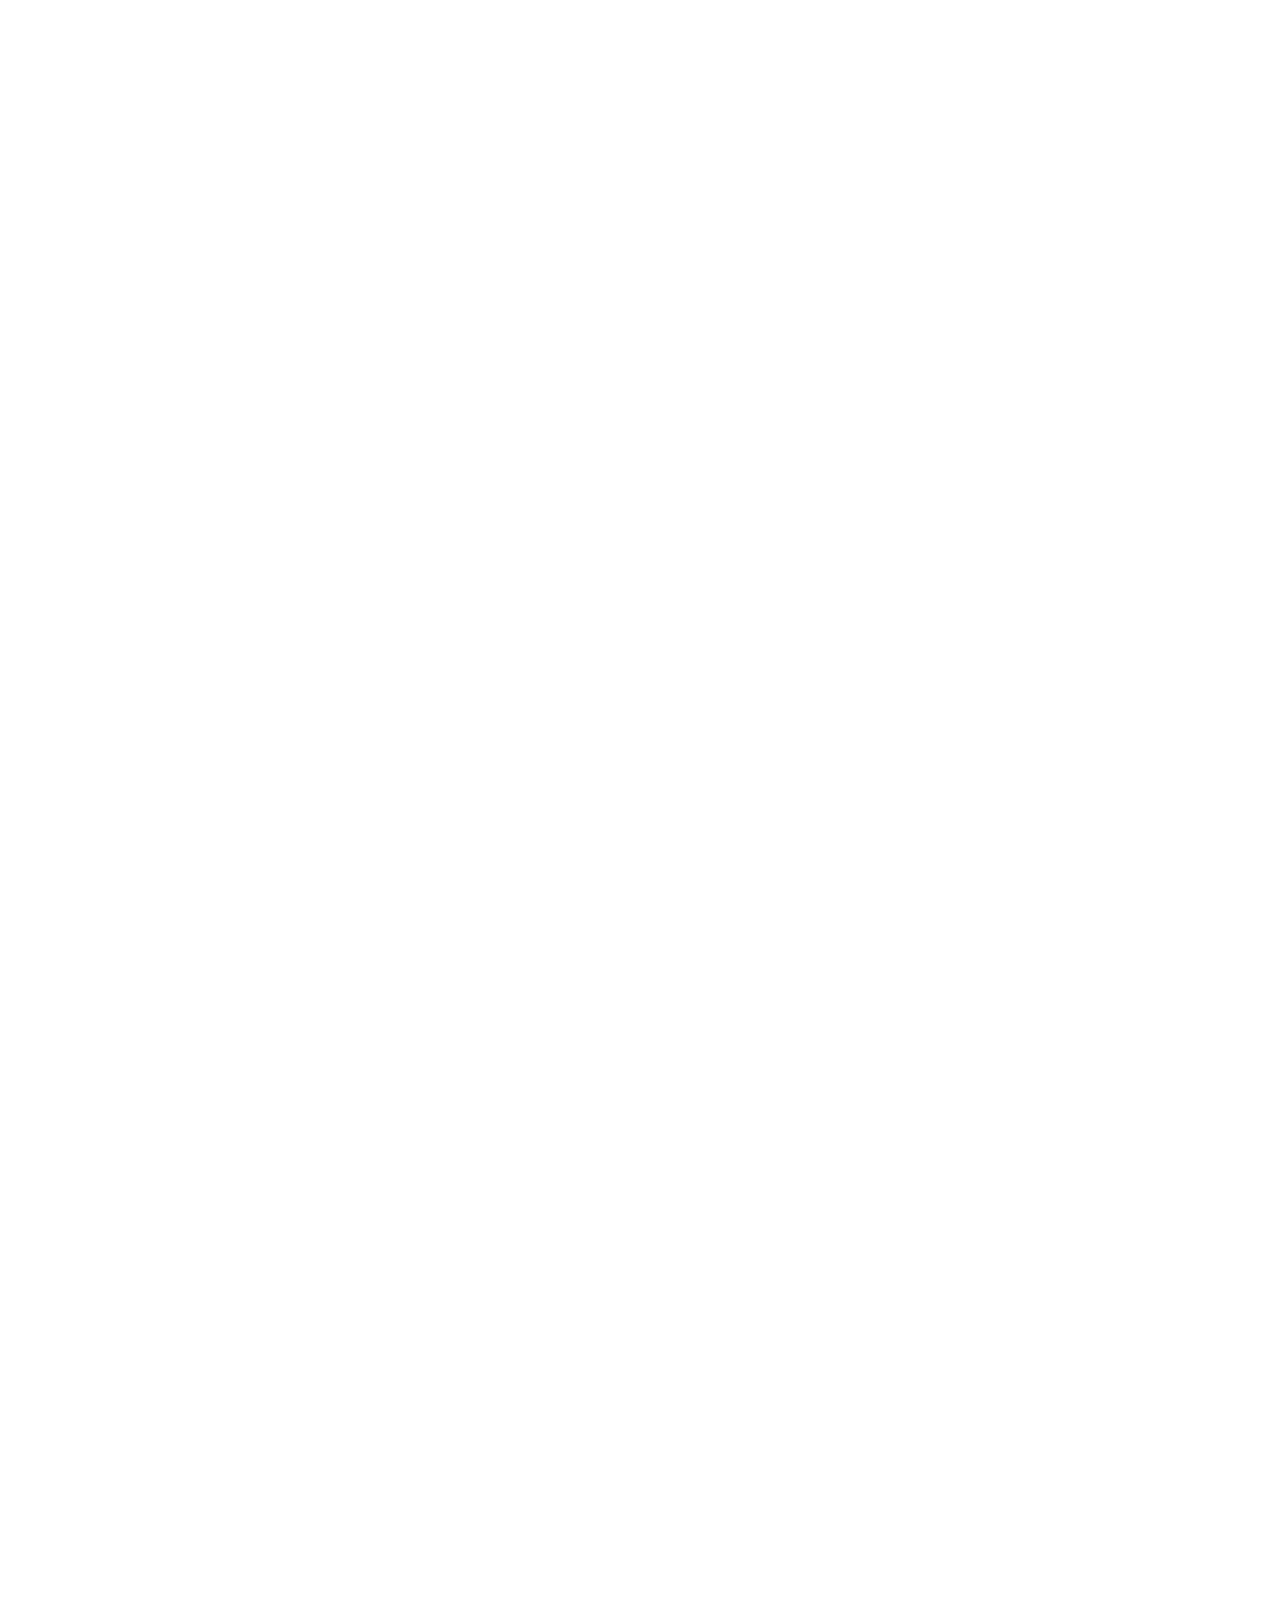
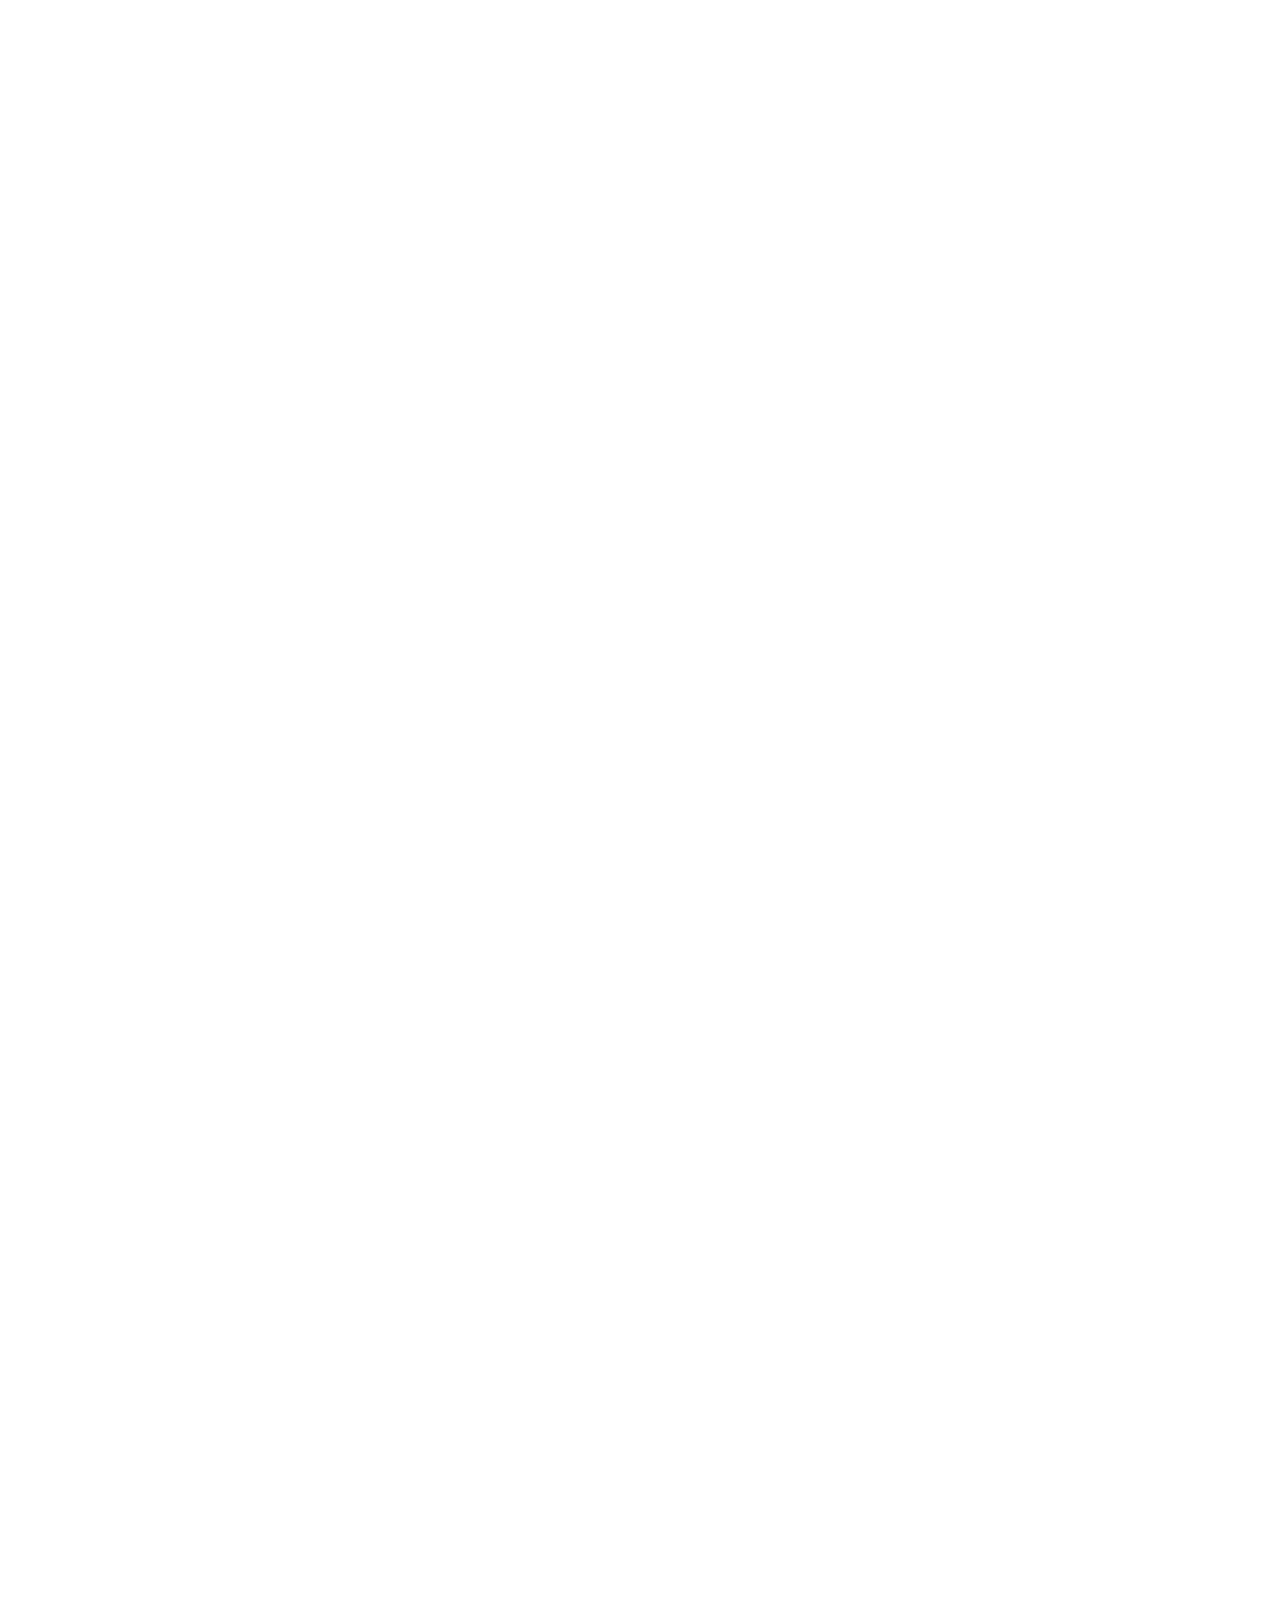
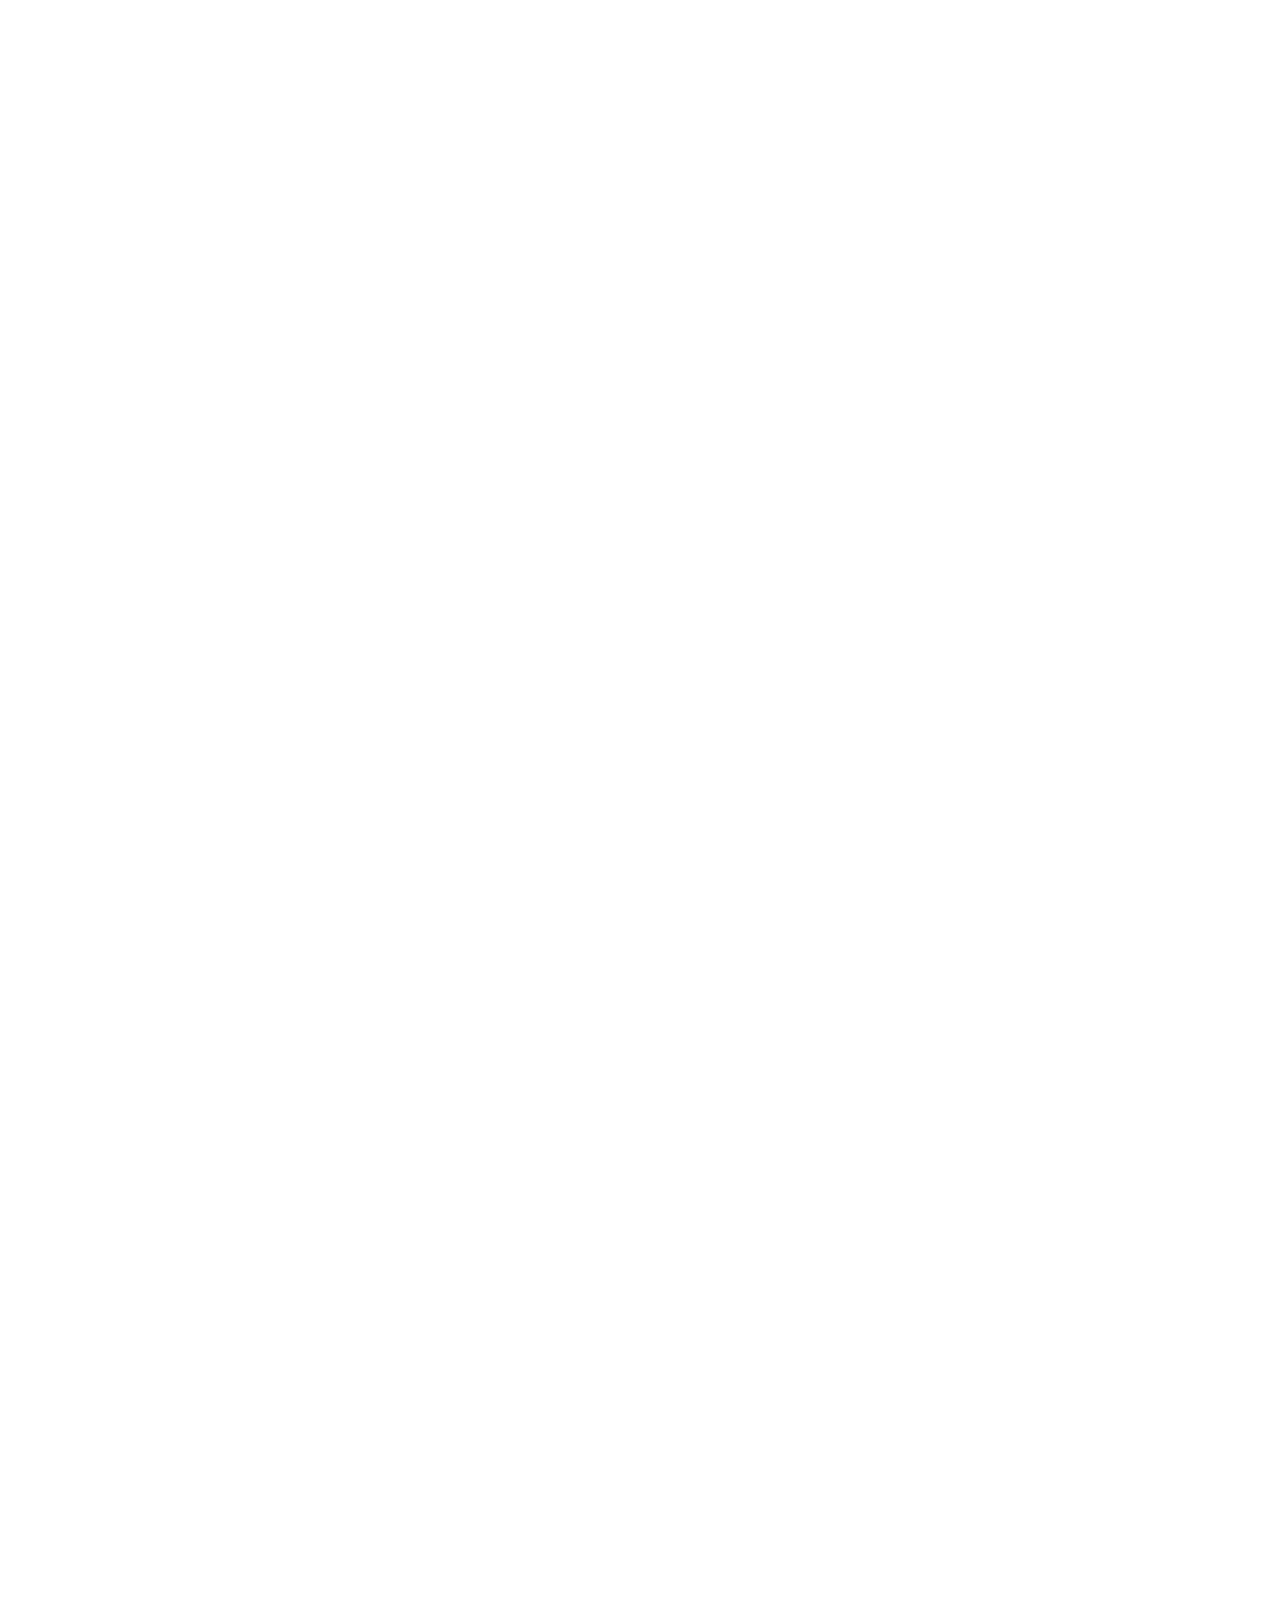
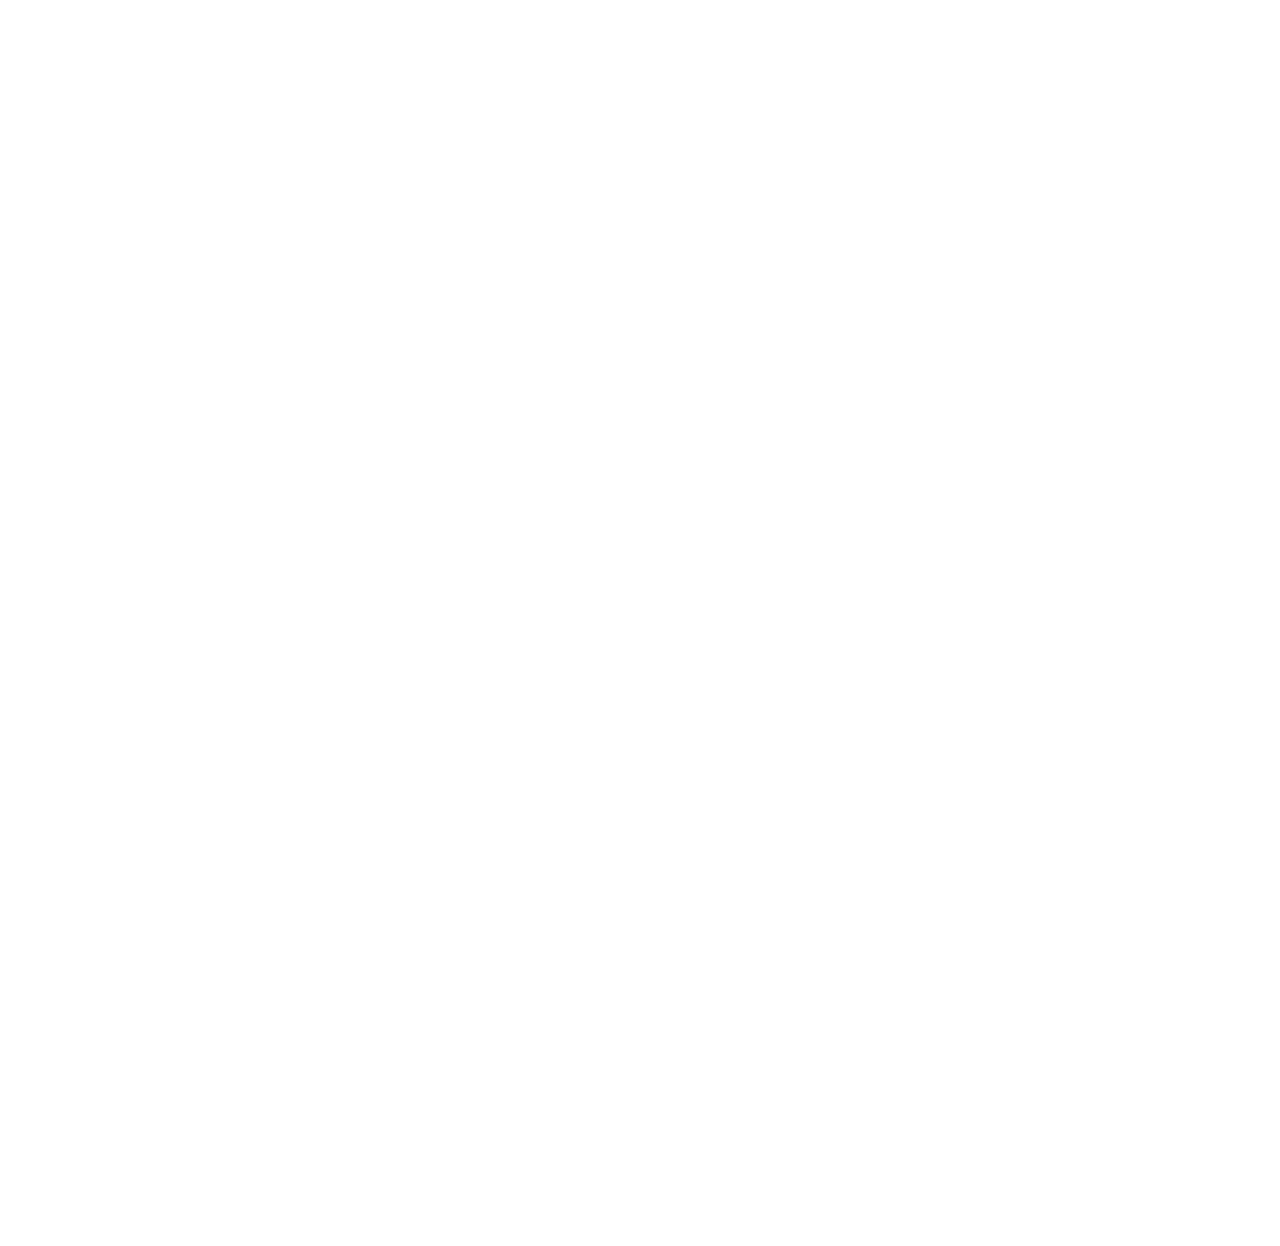
<file: assets/mobile/Untitled-1.html>
<!DOCTYPE html PUBLIC "-//W3C//DTD XHTML 1.0 Transitional//EN" "http://www.w3.org/TR/xhtml1/DTD/xhtml1-transitional.dtd">
<html xmlns="http://www.w3.org/1999/xhtml">
<head>
<meta http-equiv="Content-Type" content="text/html; charset=utf-8" />
<title>Untitled Document</title>
<style type="text/css">
#apDiv1 {
	position:absolute;
	width:1218px;
	height:7576px;
	z-index:1;
	left: 36px;
	top: 70px;
}
</style>
</head>

<body>
<div id="apDiv1">
  <h2 class="page-title">Know about Blood</h2>
  <!-- /text-box -->
  <ul class="portfolio box">
    <li>
      <h2>How to prepare to donate blood</h2>
      <p>http://m.wikihow.com/prrepare-to-Donate-Blood</p>
    </li>
    <li></li>
    <li>
      <p><img src="images/yy.png" width="284" height="208" alt="gf" /></p>
    </li>
    <li> </li>
  </ul>
  <p>&nbsp;</p>
  <p>&nbsp;</p>
  <ul class="portfolio box">
    <li>
      <h2>Who can donate blood to whome</h2>
      <p>http://m.redcrossblood.org/learn-about-blood/blood-types/</p>
    </li>
    <li></li>
    <li>
      <p><img src="images/zz.png" width="322" height="235" alt="cv" /></p>
    </li>
    <li>. </li>
  </ul>
  <p>&nbsp;</p>
  <p>&nbsp;</p>
  <ul class="portfolio box">
    <li>
      <h2>Learn about Blood</h2>
      <p>http://www.carterbloodcare.org/blood-facts/blood-types/</p>
    </li>
    <li> </li>
    <li>
      <p><img src="images/zzz.png" width="299" height="246" alt="jhgfd" /></p>
    </li>
    <li>
      <p>&nbsp;</p>
    </li>
    <li> </li>
  </ul>
</div>
</body>
</html>
</file>
<file: assets/mobile/css/main.css>
/* --------------------------------------------------------------------------------------------------------------------------------------------------
HTML
-------------------------------------------------------------------------------------------------------------------------------------------------- */

body {margin:0; line-height:20px; font-size:17px; font-family:"helvetica", sans-serif;}
address, blockquote, dl, fieldset, form, h1, h2, h3, h4, h5, h6, ol, p, table, ul {margin:15px 0;}
h1 {font-size:20px;}
h2 {font-size:21px; font-weight:bold;}
h2.page-title {margin-top:0; padding-bottom:5px; font-size:24px; font-weight:bold;}
h3 {font-size:19px; font-weight:bold;}
h4, h5, h6 {font-size:17px; font-weight:bold;}
ul li {padding-left:17px; background:url("../design/ul.png") 0 7px no-repeat;}
ul ul {margin:0; font-size:15px;}
ul ul li {padding-left:15px; background:url("../design/ul-ul.png") 0 7px no-repeat;}
table th {padding:5px; font-weight:bold; text-align:center;}
table td {padding:5px;}
fieldset {padding:9px; -webkit-border-radius:5px; -moz-border-radius:5px; border-radius:5px;}
fieldset legend {font-weight:bold;}
fieldset form, fieldset dl {margin:0;}
fieldset dd {margin-bottom:5px;}
img.f-left {margin-right:9px;}
img.f-right {margin-left:9px;}
.input-text {width:95%; padding:4px; -webkit-border-radius:5px; -moz-border-radius:5px; border-radius:5px; background:url("../design/input-text.png") 0 0 repeat-x;}
.input-submit {padding:4px;}

/* --------------------------------------------------------------------------------------------------------------------------------------------------
LAYOUT
-------------------------------------------------------------------------------------------------------------------------------------------------- */

#wrapper {
	position:relative;
	min-height:100%;
	overflow:auto;
	height: auto;
}
#header {position:relative; height:50px; padding:0 9px; background:url("../design/header.png") 0 0 repeat-x;}
#header #logo {
	position:absolute;
	top:5px;
	left:11px;
	margin:0;
	width: 83px;
	height: 37px;
}
#header #logo a {text-decoration:none;}
#header a.header-button {position:absolute; top:10px; right:9px; padding:5px 10px; -webkit-border-radius:5px; -moz-border-radius:5px; border-radius:5px; background:url("../design/header-button.png") 0 0 repeat-x; font-size:12px; text-decoration:none; text-align:center; font-weight:bold;}
#nav {
	position:absolute;
	top:1462px;
	left:1px;
	z-index:999;
	width:1262px;
	-webkit-border-bottom-left-radius:10px;
	-webkit-border-bottom-right-radius:10px;
	-moz-border-bottom-left-radius:10px;
	-moz-border-bottom-right-radius:10px;
	border-bottom-left-radius:10px;
	border-bottom-right-radius:10px;
	height: 170px;
}
#nav ul {margin:0; padding:9px; list-style:none;}
#nav ul li {display:inline; padding:0; background:none;}
#nav ul li a {display:block; margin-bottom:5px; padding:9px; -webkit-border-radius:5px; -moz-border-radius:5px; border-radius:5px; background:url("../design/nav.png") 0 0 repeat-x; font-weight:bold; text-decoration:none; text-align:center;}
#nav ul li:last-child a {margin-bottom:0;}
#content {padding:15px 9px;}
#footer {position:relative; padding:15px 9px; background:url("../design/footer.png") 0 0 repeat-x; font-size:12px;}
#footer #footer-button a {
	display:block;
	position:absolute;
	top:43px;
	right:2px;
	padding:5px 10px;
	-webkit-border-radius:5px;
	-moz-border-radius:5px;
	border-radius:5px;
	background:url("../design/footer-button.png") 0 100% repeat-x;
	font-size:12px;
	text-decoration:none;
	text-align:center;
	font-weight:bold;
}
#footer p {margin:0;}

/* --------------------------------------------------------------------------------------------------------------------------------------------------
PAGE: HOMEPAGE
-------------------------------------------------------------------------------------------------------------------------------------------------- */

.perex {margin:-15px -9px 0 -9px; padding:15px 9px; background:url("../design/perex.png") 0 100% repeat-x;}
.perex p {margin:0;}

/* --------------------------------------------------------------------------------------------------------------------------------------------------
PAGE: ABOUT US
-------------------------------------------------------------------------------------------------------------------------------------------------- */	
	
.team li {padding:10px 0; background:none;}	
.team li:last-child {padding-bottom:0; border:0;}
	
/* --------------------------------------------------------------------------------------------------------------------------------------------------
PAGE: PORTFOLIO
-------------------------------------------------------------------------------------------------------------------------------------------------- */
	
.portfolio li {padding:10px 0; background:none;}	
.portfolio li:last-child {padding-bottom:0; border:0;}
.portfolio li h2, .portfolio li p {margin:0;}
.portfolio li img {margin:7px 0;}
	
/* --------------------------------------------------------------------------------------------------------------------------------------------------
PAGE: IMAGE GALLERY
-------------------------------------------------------------------------------------------------------------------------------------------------- */

.gallery {margin:15px -9px;}
.gallery li {display:block; float:left; margin-left:4px; margin-bottom:4px; padding:0; background:none;}
.gallery li img {display:block;}

/* --------------------------------------------------------------------------------------------------------------------------------------------------
PORTLET: TEXT BOX
-------------------------------------------------------------------------------------------------------------------------------------------------- */

.text-box {margin:15px 0; padding:9px; -webkit-border-radius:5px; -moz-border-radius:5px; border-radius:5px;}
.text-box p:first-child {margin-top:0;} 
.text-box p:last-child {margin-bottom:0;}

/* --------------------------------------------------------------------------------------------------------------------------------------------------
PORTLET: PAGINATION
-------------------------------------------------------------------------------------------------------------------------------------------------- */

.pagination {clear:both; text-align:center;}
.pagination a {margin:0 3px; padding:5px 10px; -webkit-border-radius:5px; -moz-border-radius:5px; border-radius:5px; text-align:center; text-decoration:none; font-weight:bold;}
.pagination strong {margin:0 3px; padding:5px 10px; -webkit-border-radius:5px; -moz-border-radius:5px; border-radius:5px; text-align:center;}

/* --------------------------------------------------------------------------------------------------------------------------------------------------
PORTLET: GROUP OF LINKS
-------------------------------------------------------------------------------------------------------------------------------------------------- */

.group {margin:10px 0; padding:0; list-style:none;}
.group li {margin:0; padding:0; background:none;}
.group li a {display:block; padding:10px; padding-right:35px; background:url("../design/arrow.png") 100% 50% no-repeat; text-decoration:none; font-weight:bold;}
.group li a:hover {-webkit-tap-highlight-color:transparent;}
.group li:first-child a {-webkit-border-top-left-radius:10px; -webkit-border-top-right-radius:10px; -moz-border-top-left-radius:10px; -moz-border-top-right-radius:10px; border-top-left-radius:10px; border-top-right-radius:10px;}
.group li:last-child a {-webkit-border-bottom-left-radius:10px; -webkit-border-bottom-right-radius:10px; -moz-border-bottom-left-radius:10px; -moz-border-bottom-right-radius:10px; border-bottom-left-radius:10px; border-bottom-right-radius:10px;}

/* --------------------------------------------------------------------------------------------------------------------------------------------------
PORTLET: IMAGE SLIDER
-------------------------------------------------------------------------------------------------------------------------------------------------- */

#slider-box {margin:0 -9px; padding-top:15px; background:url("../design/slider.png") 0 0 repeat-x;}
#slider {width:300px; margin:0 auto;}
#slider ul, #slider li {margin:0; padding:0; list-style:none;}
#slider li {width:300px; height:230px; overflow:hidden;}	
#controls {width:300px; height:28px; margin:12px auto; padding:0;}
#controls li {display:inline;}
#controls li a {display:block; float:left; margin-left:9px; padding:5px 10px; -webkit-border-radius:15px; -moz-border-radius:15px; border-radius:15px; text-align:center; font-weight:bold; text-decoration:none;}

/* --------------------------------------------------------------------------------------------------------------------------------------------------
PORTLET: TWITTER FEED
-------------------------------------------------------------------------------------------------------------------------------------------------- */

#twitter_update_list {background:url("../design/twitter.png") 100% 100% no-repeat;}
#twitter_update_list li {padding:0; background:none;}
#twitter_update_list li span {display:block;}
</file>
<file: assets/mobile/css/skin.css>
/* --------------------------------------------------------------------------------------------------------------------------------------------------
HTML
-------------------------------------------------------------------------------------------------------------------------------------------------- */

body {background:#FFF;}
a {color:#000;}
a:hover {color:#555;}
h2.page-title {border-bottom:3px solid #FD0;}
ul ul {color:#555;}
table {border:2px solid #CCC;}
table th {border:1px solid #CCC; border-bottom:2px solid #FC0;}
table td {border:1px solid #CCC;}
table tr.even td {background:#EEE;}
fieldset {border:1px solid #CCC;}
fieldset dt {color:#555;}
.input-text {border:1px solid #AAA;}

/* --------------------------------------------------------------------------------------------------------------------------------------------------
LAYOUT
-------------------------------------------------------------------------------------------------------------------------------------------------- */

#header {background-color:#000;}
#header #logo, #header #logo a {color:#FFF;}
#header .header-button {background-color:#FC0; color:#000;}
#nav {border-top:1px solid #2F2F2F; background-color:#000;}
#nav ul li a {color:#000;}
#footer {color:#555;}
#footer #footer-button a {background-color:#FFF; color:#000;}
#footer a {color:#000;}

/* --------------------------------------------------------------------------------------------------------------------------------------------------
PAGE: HOMEPAGE
-------------------------------------------------------------------------------------------------------------------------------------------------- */

.perex {border-bottom:1px solid #FFF;}

/* --------------------------------------------------------------------------------------------------------------------------------------------------
PAGE: ABOUT US
-------------------------------------------------------------------------------------------------------------------------------------------------- */	
	
.team li {border-bottom:1px solid #CCC;}
	
/* --------------------------------------------------------------------------------------------------------------------------------------------------
PAGE: PORTFOLIO
-------------------------------------------------------------------------------------------------------------------------------------------------- */
	
.portfolio li {border-bottom:1px solid #CCC;}

/* --------------------------------------------------------------------------------------------------------------------------------------------------
PORTLET: TEXT BOX
-------------------------------------------------------------------------------------------------------------------------------------------------- */

.text-box {border:1px solid #CCC; background:#FFF;}

/* --------------------------------------------------------------------------------------------------------------------------------------------------
PORTLET: PAGINATION
-------------------------------------------------------------------------------------------------------------------------------------------------- */

.pagination a {background:#777; color:#FFF;}
.pagination a.pagination-step {background:#000; color:#FFF;}
.pagination strong {background:#FC0;}

/* --------------------------------------------------------------------------------------------------------------------------------------------------
PORTLET: GROUP OF LINKS
-------------------------------------------------------------------------------------------------------------------------------------------------- */

.group {background:#FFF;}
.group li a {border:1px solid #ABABAB; border-bottom:none; background-color:#EEE;}
.group li a:hover {background-color:#FD0; color:#000;}
.group li:last-child a {border-bottom:1px solid #ABABAB;}

/* --------------------------------------------------------------------------------------------------------------------------------------------------
PORTLET: IMAGE SLIDER
-------------------------------------------------------------------------------------------------------------------------------------------------- */

#controls li a {background:#000; color:#FFF;}
#controls li.current a {background:#FD0; color:#000;}
</file>
